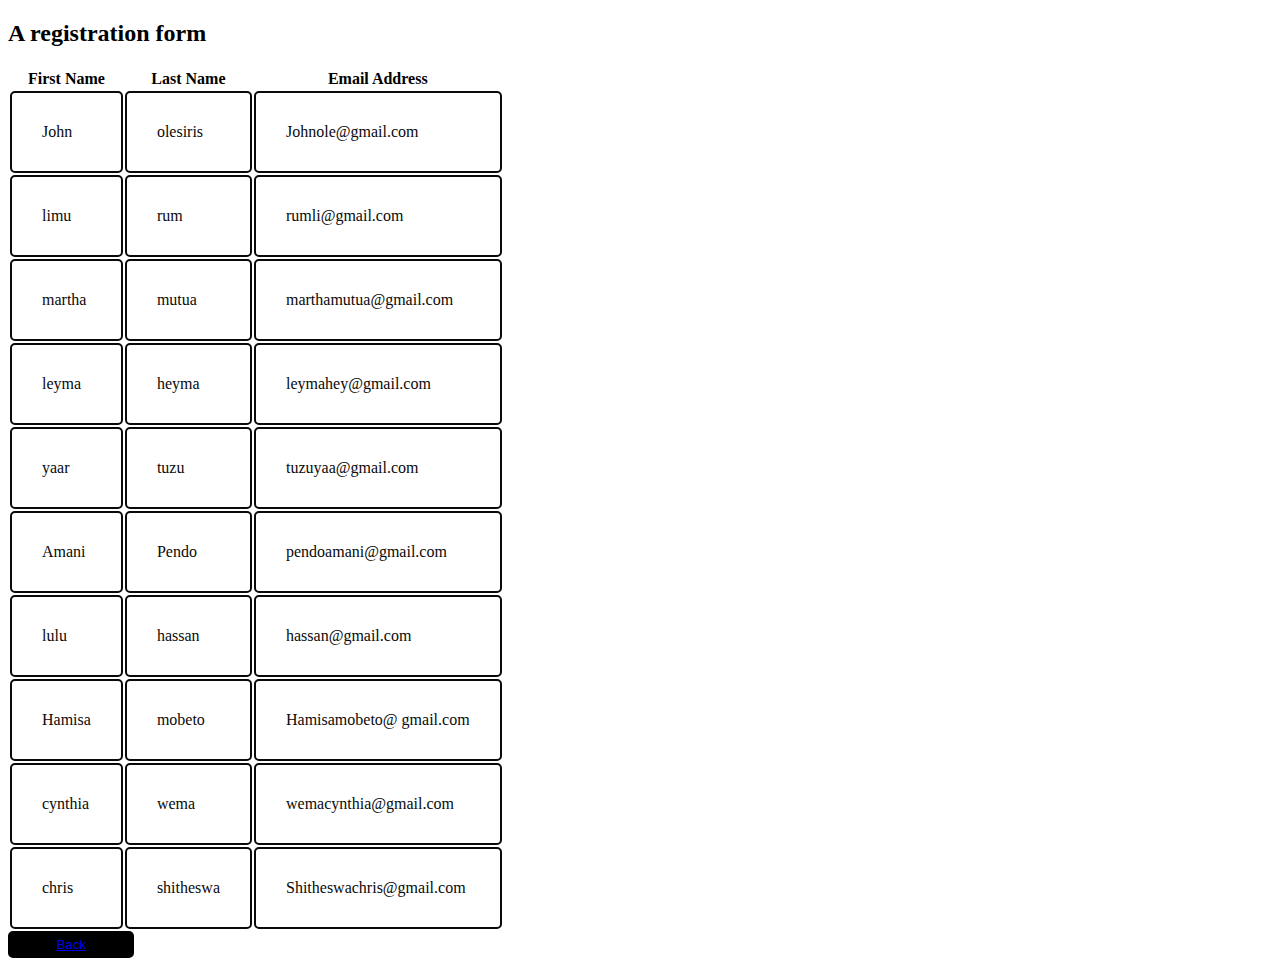
<file: table.html>
<!DOCTYPE html>
<html>
<head>
  <meta charset="UTF-8">
  <meta name="viewport" content="width=device-width, initial-scale=1.0">
  <title>Document</title>
  <link rel="stylesheet" href="style.css">

<body>
    <div class="table">
  <h2>A registration form</h2>
  <table>
     <tr>
    <th>First Name</th>
    <th>Last Name</th>
    <th>Email Address</th>
  </tr>

  <tr>
    <td>John</td>
    <td>olesiris</td>
    <td>Johnole@gmail.com</td>
  </tr>
  <tr>
    <td>limu</td>
    <td>rum</td>
    <td>rumli@gmail.com</td>
  </tr>
  <tr>
    <td>martha</td>
    <td>mutua</td>
    <td>marthamutua@gmail.com</td>
  </tr>
  <tr>
    <td>leyma</td>
    <td>heyma</td>
    <td>leymahey@gmail.com</td>
  </tr>
  <tr>
    <td>yaar</td>
    <td>tuzu</td>
    <td>tuzuyaa@gmail.com</td>
  </tr>
  <tr>
    <td>Amani </td>
    <td>Pendo</td>
    <td>pendoamani@gmail.com</td>
  </tr>
  <tr> <td>lulu</td>
    <td>hassan</td>
    <td>hassan@gmail.com</td>
  </tr>
  <tr>
    <td> Hamisa</td>
    <td>mobeto</td>
    <td>Hamisamobeto@ gmail.com</td>
  </tr>
  <tr>
    <td>cynthia</td>
    <td>wema</td>
    <td>wemacynthia@gmail.com</td>
  </tr>
  <tr>
    <td>chris</td>
    <td>shitheswa</td>
    <td>Shitheswachris@gmail.com</td>
  </tr>

</table>
<button for="back"><a href="index.html">Back</a></button>
</div>

</body>
</html>
</file>
<file: style.css>
.form{
    margin: 0 auto;
    padding: 20px;
    width: 80%;
    border: solid 2px; color: black;
}
.input{
    padding: 20px;
    border-radius: 5px;
    border: solid 2px;
    width: 80%;
    
}
button{
    padding:  60 px;
    border: 5px solid black;
    background-color:black;
    color:white;
    border-radius: 5px ;
    width: 10%;
}
#table th,td{border:solid 2px; color: #0a0a0a;
    border-radius: 5px;
    padding: 30px;
}
</file>
